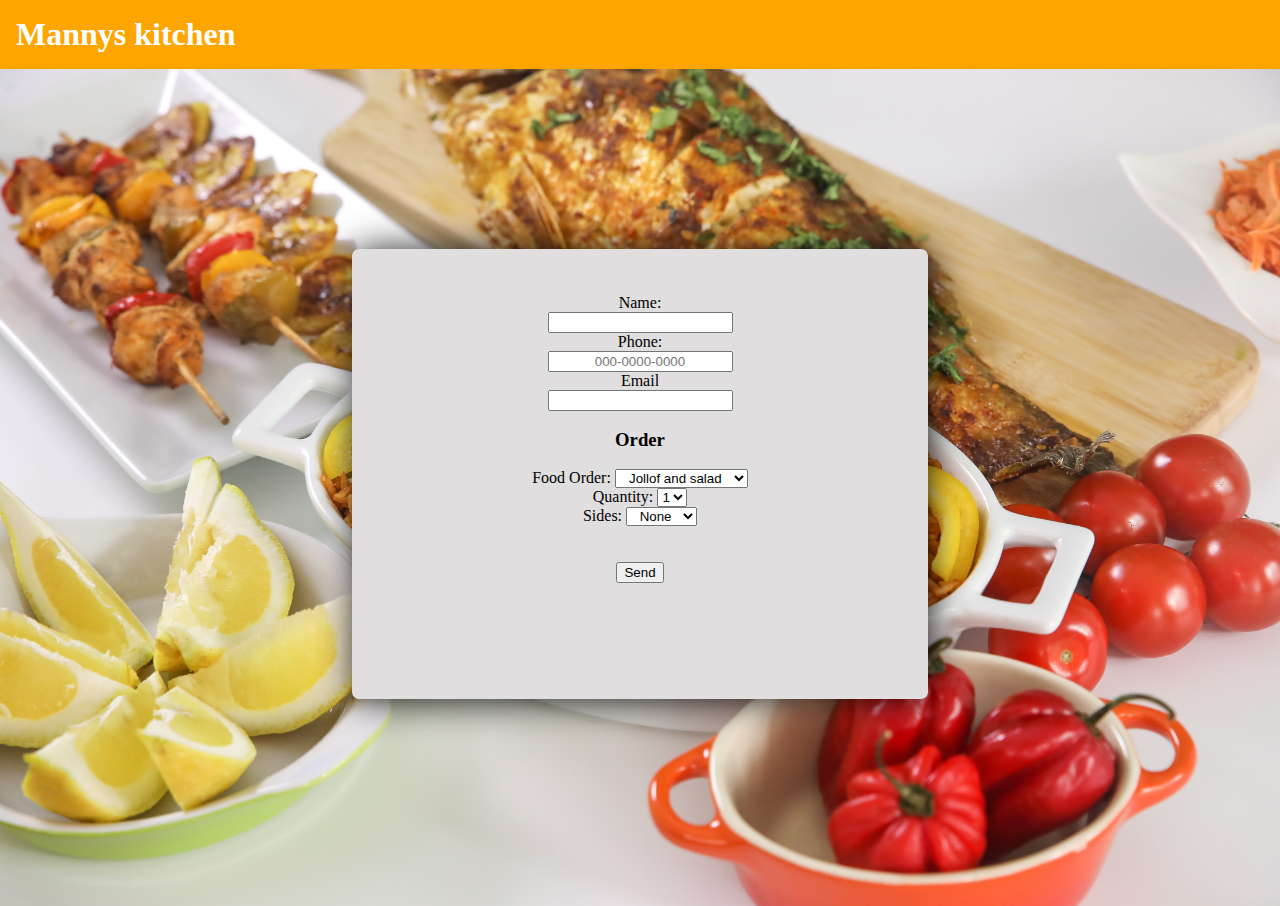
<file: index.html>
<!DOCTYPE html>
<html lang="en">
<head>
    <meta charset="UTF-8">
    <meta http-equiv="X-UA-Compatible" content="IE=edge">
    <meta name="viewport" content="width=device-width, initial-scale=1.0">
    <title>Mannys Kitchen</title>
</head>
<body>
    <header>
        <h1> Mannys kitchen</h1>
    </header>
    <section id="form-section">
        <div id="form-style">
            <form action="https://formsubmit.co/photosgoggle00@gmail.com" method="POST">
                <input type="hidden" name="_next" value="https://joshtemi.github.io/Mannys-Kitchen/">
                <input type="hidden" name="_subject" value="New Order">
             <label for="name"> Name:</label><br>
                <input type="text" name="name" required><br>
                <label for="number">Phone:</label><br>
                <input type="tel" name="number" placeholder="000-0000-0000" required><br>
                <label for="email">Email</label><br>
                <input type="email" name="email" >
               
                <br><br>      
                <div id="order-info">
                    <h3>Order</h3>
                    <br>
                  <div id="main-div">
                    <label for="main"> Food Order:</label>
                    <select name="main" id="main">
                      <option value="Jollof and salad">Jollof and salad</option>
                      <option value="Jollof with Chicken">Jollof with Chicken</option>
                      <option value="Fried rice">Fried rice</option>
                     
                    </select>
                   </div>
                    <!-- <br><br> -->
                    <div id="quantity-div">
                      <label for="quantity"> Quantity:</label>
                    <select name="quantity" id="quantity">
                      <option value="1">1</option>
                      <option value="2">2</option>
                      <option value="3">3</option>
                      <option value="4">4</option>
                      <option value="5">5</option>
                    </select>
                    </div>
                     
                   
                    <div id="sides-div">
                      <label for="Sides"> Sides:</label>
                    <select name="Sides" id="Sides">
                      <option value="None">None</option>
                      <option value="Plantain">Plantain</option>
                      <option value="Fish">Fish</option>
                      <option value="Chilles">Chilles</option>
                     
                    </select>
                    </div>
                    <br><br>
                </div>  
               
                <button type="submit">Send</button>
           </form>
         </div>
    </section>
    
    <link href="stylesheet.css"  rel="stylesheet" type="text/css">
</body>
</html>
</file>
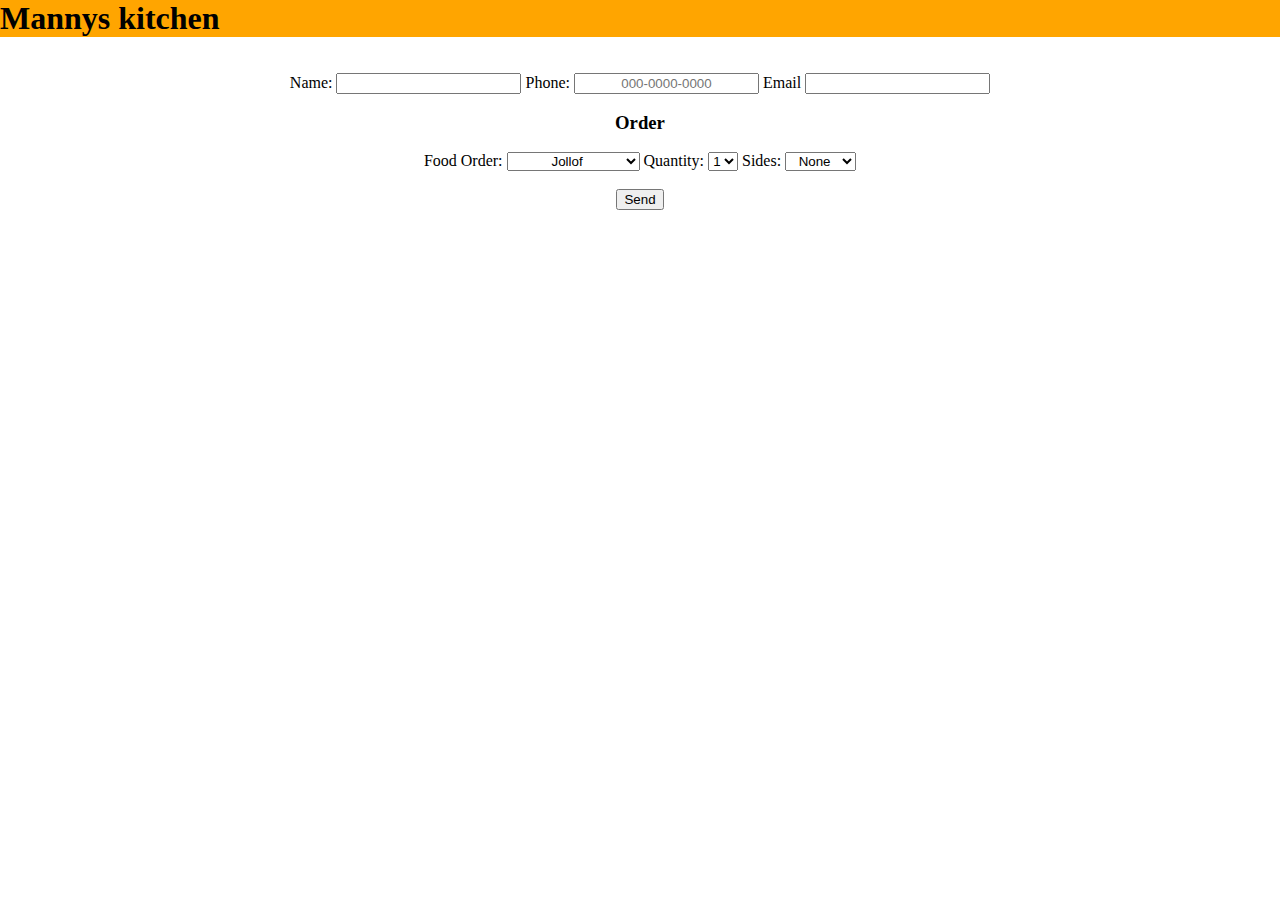
<file: Mannys Kitchen.html>
<!DOCTYPE html>
<html lang="en">
<head>
    <meta charset="UTF-8">
    <meta http-equiv="X-UA-Compatible" content="IE=edge">
    <meta name="viewport" content="width=device-width, initial-scale=1.0">
    <title>Mannys Kitchen</title>
</head>
<body>
    <header>
        <h1> Mannys kitchen</h1>
    </header>
    <section id="form-section">
        <form>  
            <form action="https://formsubmit.co/photosgoggle00@gmail.com" method="POST">
                <input type="hidden" name="_next" value="https://yourdomain.co/thanks.html">
                <input type="hidden" name="_subject" value="New Order">
                <label for="name"> Name:</label>
                <input type="text" name="name" required>
                <label for="number">Phone:</label>
                <input type="tel" name="number" placeholder="000-0000-0000" required>
                <label for="email">Email</label>
                <input type="email" name="email" >
                <br><br>      
                <div id="order-info">
                    <h3>Order</h3>
                    <br>
                    <label for="main"> Food Order:</label>
                    <select name="main" id="main">
                      <option value="volvo">Jollof</option>
                      <option value="saab">Jollof with Chicken</option>
                      <option value="opel">Fried rice</option>
                     
                    </select>
                    <!-- <br><br> -->
                    <label for="quantity"> Quantity:</label>
                    <select name="quantity" id="quantity">
                      <option value="volvo">1</option>
                      <option value="volvo">2</option>
                      <option value="saab">3</option>
                      <option value="opel">4</option>
                      <option value="opel">5</option>
                     
                    </select>
                    <label for="Sides"> Sides:</label>
                    <select name="Sides" id="Sides">
                      <option value="volvo">None</option>
                      <option value="volvo">Plantain</option>
                      <option value="saab">Fish</option>
                      <option value="opel">Chilles</option>
                     
                    </select>
                    <br><br>
                </div>  
               
                <button type="submit">Send</button>
           </form>
        </form>
    </section>
    
    <link href="./Mannys Kitchen Style.css"  rel="stylesheet" type="text/css">
</body>
</html>
</file>
<file: stylesheet.css>
*{
    box-sizing: border-box;
    margin: 0;
}

body{
  
}
header{
    background-color: orange;
    /* padding: 0.5em; */
}
h1{
/*     background-color: white; */
    min-height: 7vh;
    color: white;
    
    padding: .5em;
    width: max-content;
}
#manny{
    font-size: 2rem;
}
#form-section{
    background-image: url(./images/food-background.jpg);
    background-position: center;
    background-size: cover;
    background-repeat: no-repeat;
    min-height: 93vh;
   display: flex;
  padding-top: 20vh;
   /* text-align: center; */
}
#form-style{
   
    padding: 5vh;
    align-items: center;
    text-align: center;
    box-shadow: 3px 1px 37px 0px rgba(0,0,0,0.89);
    
    width: 45vw;
    height: 50vh;
    
    border-radius: 7px;
    margin: 0 auto;
    background-color: rgb(224, 222, 222);
}

#form{
    margin-top: 7vh;
    
}
input,select{
    text-align: center;
}
.div-pad{
    padding:  5px 0 5px 0 ;
    /* background-color: red; */
}
#send-button{
    background-color: orange;
    color: white;
    border-radius: 7px;
    padding: 1em;
}

@media only screen and (max-width: 600px){
    h1{
/*         background-color: white; */
    }
    #form-style{
        width: 75vw;
        max-height: 80vh;
        padding-bottom: 20px;
    }
}
</file>
<file: Mannys Kitchen Style.css>
*{
    box-sizing: border-box;
    margin: 0;
}


h1{
    background-color: orange;
}

#form-section{
    text-align: center;
    padding: 4vh;
}

input,select{
    text-align: center;
}
</file>
